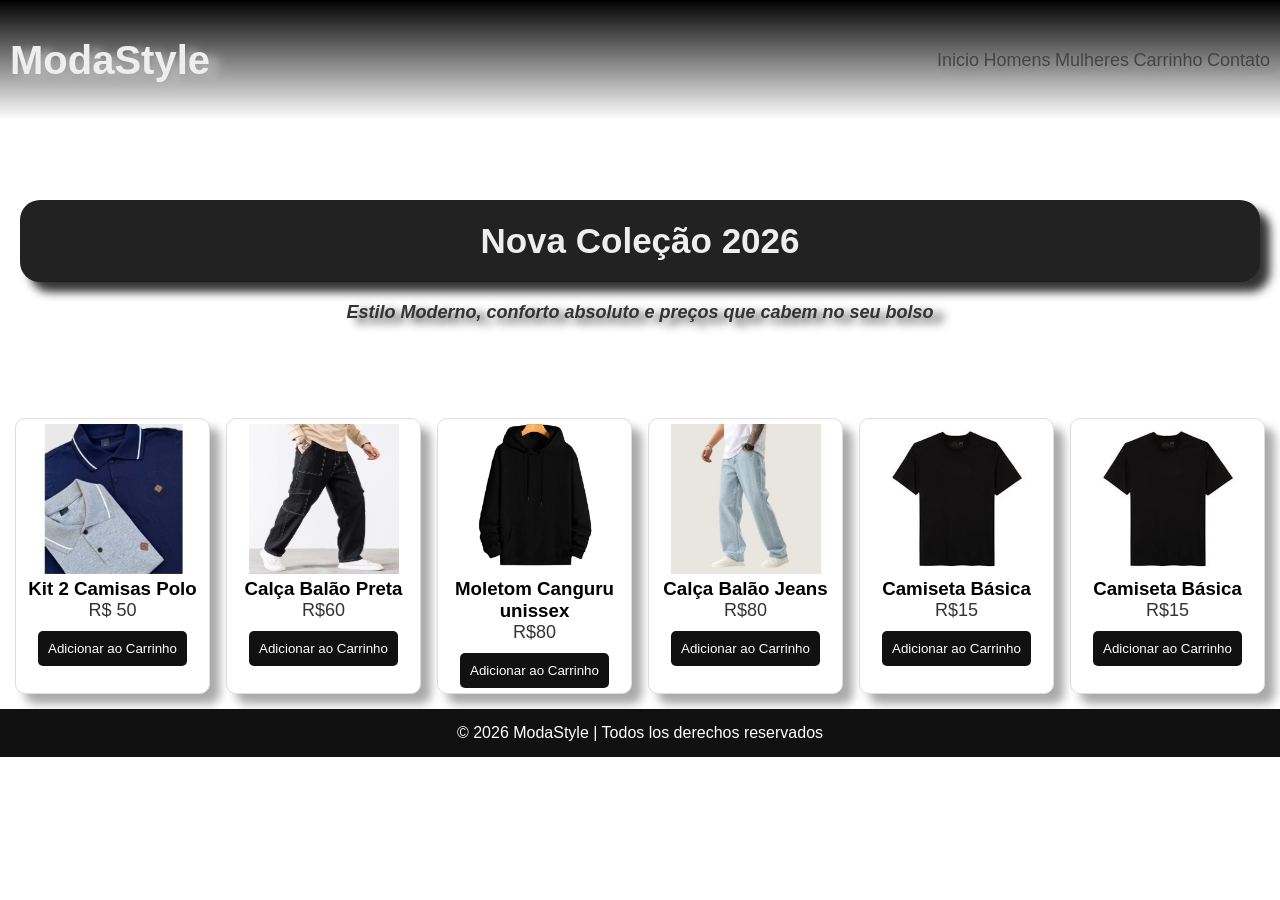
<file: index.html>
<!DOCTYPE html>
<html lang="pt-br">
<head>
    <meta charset="UTF-8">
    <meta name="viewport" content="width=device-width, initial-scale=1.0">
    <title>ModaStyle</title>
    <link rel="stylesheet" href="style.css">
    <link rel="stylesheet" href="fonts.css">
    <link rel="icon" href="FullLogo.jpg">
</head>
<body>

    <!-- Encabezado -->
    <header>
        <h1>ModaStyle</h1>
        <nav>
            <a href="index.html">Inicio</a>
            <a href="">Homens</a>
            <a href="">Mulheres</a>
            <a href="carrito.html">Carrinho</a>
            <a href="">Contato</a>
            
        </nav>
    </header>

    <!-- Banner -->
    <section class="banner">
        <h2>Nova Coleção 2026</h2>
        <p>Estilo Moderno, conforto absoluto e preços que cabem no seu bolso</p>
    </section>

    <!-- Productos -->
    <main class="productos">
    <div class="producto">
    <img src="2_camisas_polo_masculinas.webp" alt="Camiseta" class="camisa-tamano">
    <h3>Kit 2 Camisas Polo</h3>
    <p>R$ 50</p>
    <a href="carrito.html" ><button onclick="agregarAlCarrito(
        'Kit 2 Camisas Polo Masculinas',
        50,
        '2_camisas_polo_masculinas.webp'
    )">
        Adicionar ao Carrinho
    </button></a>
</div>

    <div class="producto">
    <img src="calça-jeans.jpg" alt="Short">
    <h3>Calça Balão Preta</h3>
    <p>R$60</p>
    <a href="carrito.html" ><button onclick="agregarAlCarrito(
        'Calça Balão Preta',
        60,
        'calça-jeans.jpg'
    )">
        Adicionar ao Carrinho
    </button></a>
</div>

    <div class="producto">
    <img src="Moletom Canguru unissex.webp" alt="Camiseta">
    <h3>Moletom Canguru unissex</h3>
    <p>R$80</p>
    <a href="carrito.html" ><button onclick="agregarAlCarrito(
        'Moletom Canguru unissex',
        80,
        'Moletom Canguru unissex.webp'
    )">
        Adicionar ao Carrinho
    </button></a>
</div>

    <div class="producto">
    <img src="Calça Balão Jeans.webp" alt="Camiseta">
    <h3>Calça Balão Jeans</h3>
    <p>R$80</p>
    <a href="carrito.html" ><button onclick="agregarAlCarrito(
        'Calça Balão Jeans',
        15,
        'Calça Balão Jeans.webp'
    )">
        Adicionar ao Carrinho
    </button></a>
</div>

    <div class="producto">
    <img src="camisa.jpg" alt="Camiseta">
    <h3>Camiseta Básica</h3>
    <p>R$15</p>
    <a href="carrito.html" ><button onclick="agregarAlCarrito(
        'Camiseta Básica',
        15,
        '/camisa.jpg'
    )">
        Adicionar ao Carrinho
    </button></a>
</div>

    <div class="producto">
    <img src="camisa.jpg" alt="Camiseta">
    <h3>Camiseta Básica</h3>
    <p>R$15</p>
    <a href="carrito.html" ><button onclick="agregarAlCarrito(
        'Camiseta Básica',
        15,
        'camisa.jpg'
    )">
        Adicionar ao Carrinho
    </button></a>
</div>
    </main>

    <!-- Footer -->
    <footer>
        <p>© 2026 ModaStyle | Todos los derechos reservados</p>
    </footer>
    <script>

let carrito = onclick;
let total = 0;

function agregarAlCarrito(nombre, precio) {
    carrito.push({ nombre, precio });
    total += precio;
    actualizarCarrito();
}

function actualizarCarrito() {
    const lista = document.getElementById("lista-carrito");
    const totalSpan = document.getElementById("total");

    lista.innerHTML = "";

    carrito.forEach((producto, index) => {
        const li = document.createElement("li");
        li.innerHTML = `
            ${producto.nombre} - $${producto.precio}
            <button onclick="eliminarProducto(${index})"></button>
        `;
        lista.appendChild(li);
    });

    totalSpan.textContent = total;
}

function eliminarProducto(index) {
    total -= carrito[index].precio;
    carrito.splice(index, 1);
    actualizarCarrito();
}

function agregarAlCarrito(nombre, precio) {
    // Obtener carrito actual o crear uno nuevo
    let carrito = JSON.parse(localStorage.getItem("carrito"));

    if (!carrito) {
        carrito = [];
    }

    // Agregar producto
    carrito.push({
        nombre: nombre,
        precio: precio
    });

    // Guardar en localStorage
    localStorage.setItem("carrito", JSON.stringify(carrito));

}

function agregarAlCarrito(nombre, precio, imagen) {
    let carrito = JSON.parse(localStorage.getItem("carrito")) || [];

    carrito.push({
        nombre: nombre,
        precio: precio,
        imagen: imagen
    });

    localStorage.setItem("carrito", JSON.stringify(carrito));
}
</script>

</body>
</html>
</file>
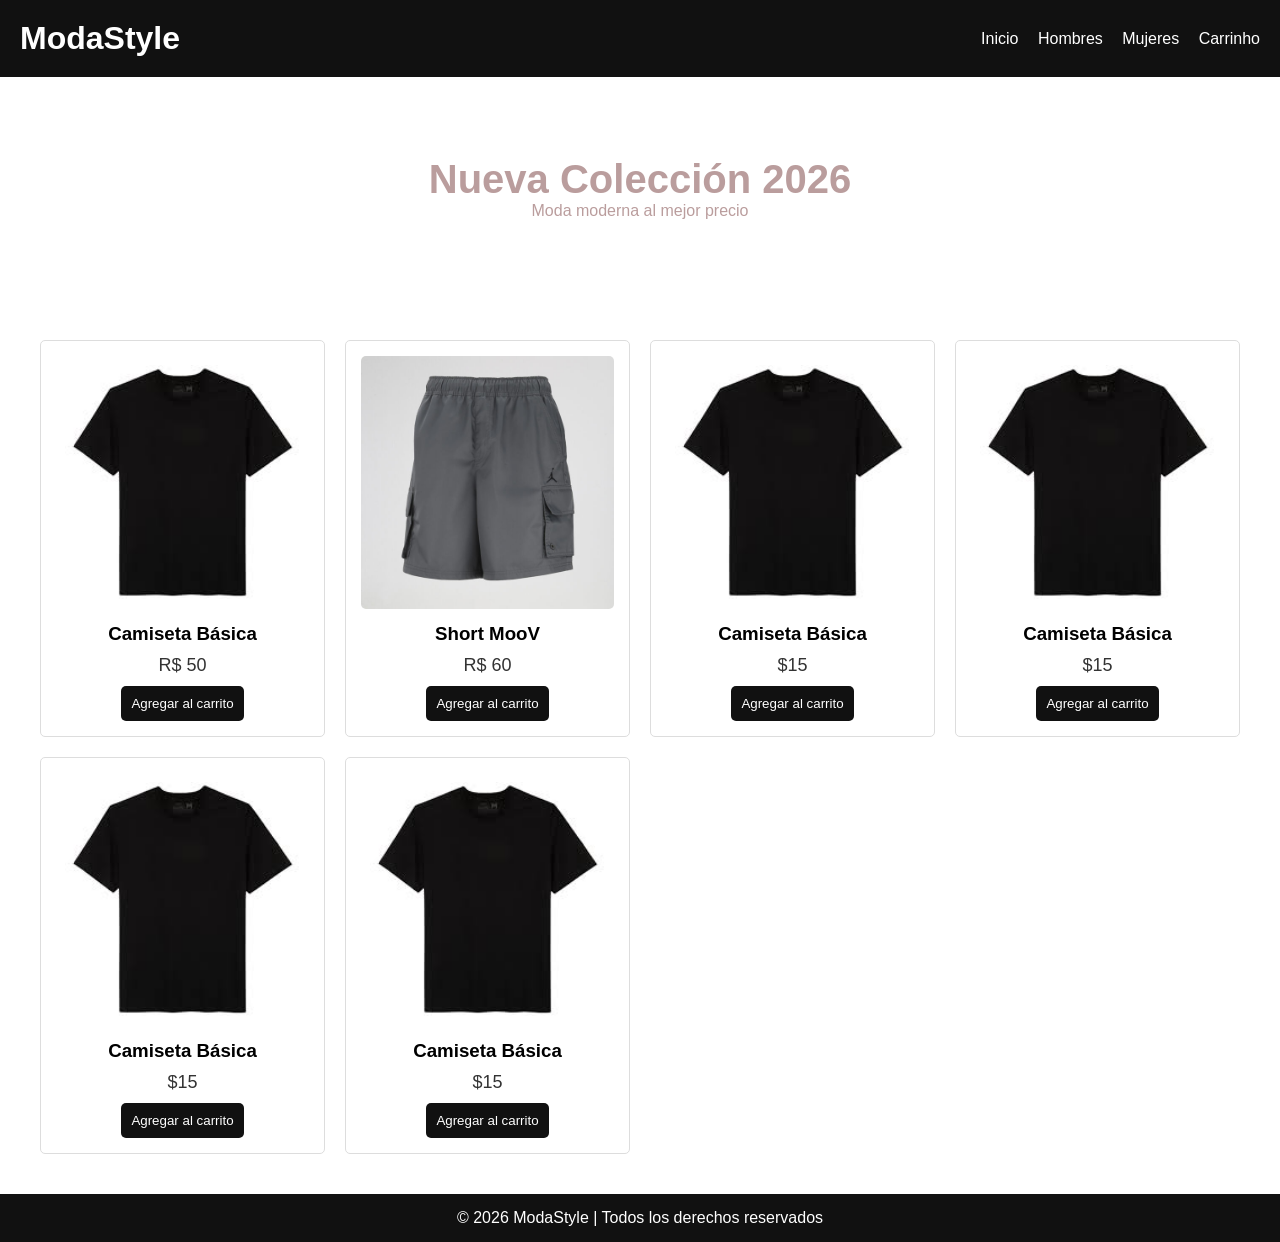
<file: Archivos/index.html>
<!DOCTYPE html>
<html lang="es">
<head>
    <meta charset="UTF-8">
    <meta name="viewport" content="width=device-width, initial-scale=1.0">
    <title>Tienda de Ropa | ModaStyle</title>
    <link rel="stylesheet" href="style.css">
</head>
<body>

    <!-- Encabezado -->
    <header>
        <h1>ModaStyle</h1>
        <nav>
            <a href="index.html">Inicio</a>
            <a href="#">Hombres</a>
            <a href="#">Mujeres</a>
            <a href="carrito.html">Carrinho</a>
        </nav>
    </header>

    <!-- Banner -->
    <section class="banner">
        <h2>Nueva Colección 2026</h2>
        <p>Moda moderna al mejor precio</p>
    </section>

    <!-- Productos -->
    <main class="productos">
    <div class="producto">
    <img src="../Imagenes/Camisas/camisa.jpg" alt="Camiseta">
    <h3>Camiseta Básica</h3>
    <p>R$ 50</p>
    <a href="carrito.html" ><button onclick="agregarAlCarrito(
        'Camiseta Básica',
        50,
        '../Imagenes/Camisas/camisa.jpg'
    )">
        Agregar al carrito
    </button></a>
</div>

    <div class="producto">
    <img src="../Imagenes/Calças/shortsmoov.jpg" alt="Short">
    <h3>Short MooV</h3>
    <p>R$ 60</p>
    <a href="carrito.html" ><button onclick="agregarAlCarrito(
        'Short MooV',
        60,
        '../Imagenes/Calças/shortsmoov.jpg'
    )">
        Agregar al carrito
    </button></a>
</div>

    <div class="producto">
    <img src="../Imagenes/Camisas/camisa.jpg" alt="Camiseta">
    <h3>Camiseta Básica</h3>
    <p>$15</p>
    <a href="carrito.html" ><button onclick="agregarAlCarrito(
        'Camiseta Básica',
        15,
        '../Imagenes/Camisas/camisa.jpg'
    )">
        Agregar al carrito
    </button></a>
</div>

    <div class="producto">
    <img src="../Imagenes/Camisas/camisa.jpg" alt="Camiseta">
    <h3>Camiseta Básica</h3>
    <p>$15</p>
    <a href="carrito.html" ><button onclick="agregarAlCarrito(
        'Camiseta Básica',
        15,
        '../Imagenes/Camisas/camisa.jpg'
    )">
        Agregar al carrito
    </button></a>
</div>

    <div class="producto">
    <img src="../Imagenes/Camisas/camisa.jpg" alt="Camiseta">
    <h3>Camiseta Básica</h3>
    <p>$15</p>
    <a href="carrito.html" ><button onclick="agregarAlCarrito(
        'Camiseta Básica',
        15,
        '../Imagenes/Camisas/camisa.jpg'
    )">
        Agregar al carrito
    </button></a>
</div>

    <div class="producto">
    <img src="../Imagenes/Camisas/camisa.jpg" alt="Camiseta">
    <h3>Camiseta Básica</h3>
    <p>$15</p>
    <a href="carrito.html" ><button onclick="agregarAlCarrito(
        'Camiseta Básica',
        15,
        '../Imagenes/Camisas/camisa.jpg'
    )">
        Agregar al carrito
    </button></a>
</div>
    </main>

    <!-- Footer -->
    <footer>
        <p>© 2026 ModaStyle | Todos los derechos reservados</p>
    </footer>
    <script>

let carrito = onclick;
let total = 0;

function agregarAlCarrito(nombre, precio) {
    carrito.push({ nombre, precio });
    total += precio;
    actualizarCarrito();
}

function actualizarCarrito() {
    const lista = document.getElementById("lista-carrito");
    const totalSpan = document.getElementById("total");

    lista.innerHTML = "";

    carrito.forEach((producto, index) => {
        const li = document.createElement("li");
        li.innerHTML = `
            ${producto.nombre} - $${producto.precio}
            <button onclick="eliminarProducto(${index})">❌</button>
        `;
        lista.appendChild(li);
    });

    totalSpan.textContent = total;
}

function eliminarProducto(index) {
    total -= carrito[index].precio;
    carrito.splice(index, 1);
    actualizarCarrito();
}

function agregarAlCarrito(nombre, precio) {
    // Obtener carrito actual o crear uno nuevo
    let carrito = JSON.parse(localStorage.getItem("carrito"));

    if (!carrito) {
        carrito = [];
    }

    // Agregar producto
    carrito.push({
        nombre: nombre,
        precio: precio
    });

    // Guardar en localStorage
    localStorage.setItem("carrito", JSON.stringify(carrito));

}

function agregarAlCarrito(nombre, precio, imagen) {
    let carrito = JSON.parse(localStorage.getItem("carrito")) || [];

    carrito.push({
        nombre: nombre,
        precio: precio,
        imagen: imagen
    });

    localStorage.setItem("carrito", JSON.stringify(carrito));
}
</script>

</body>
</html>
</file>
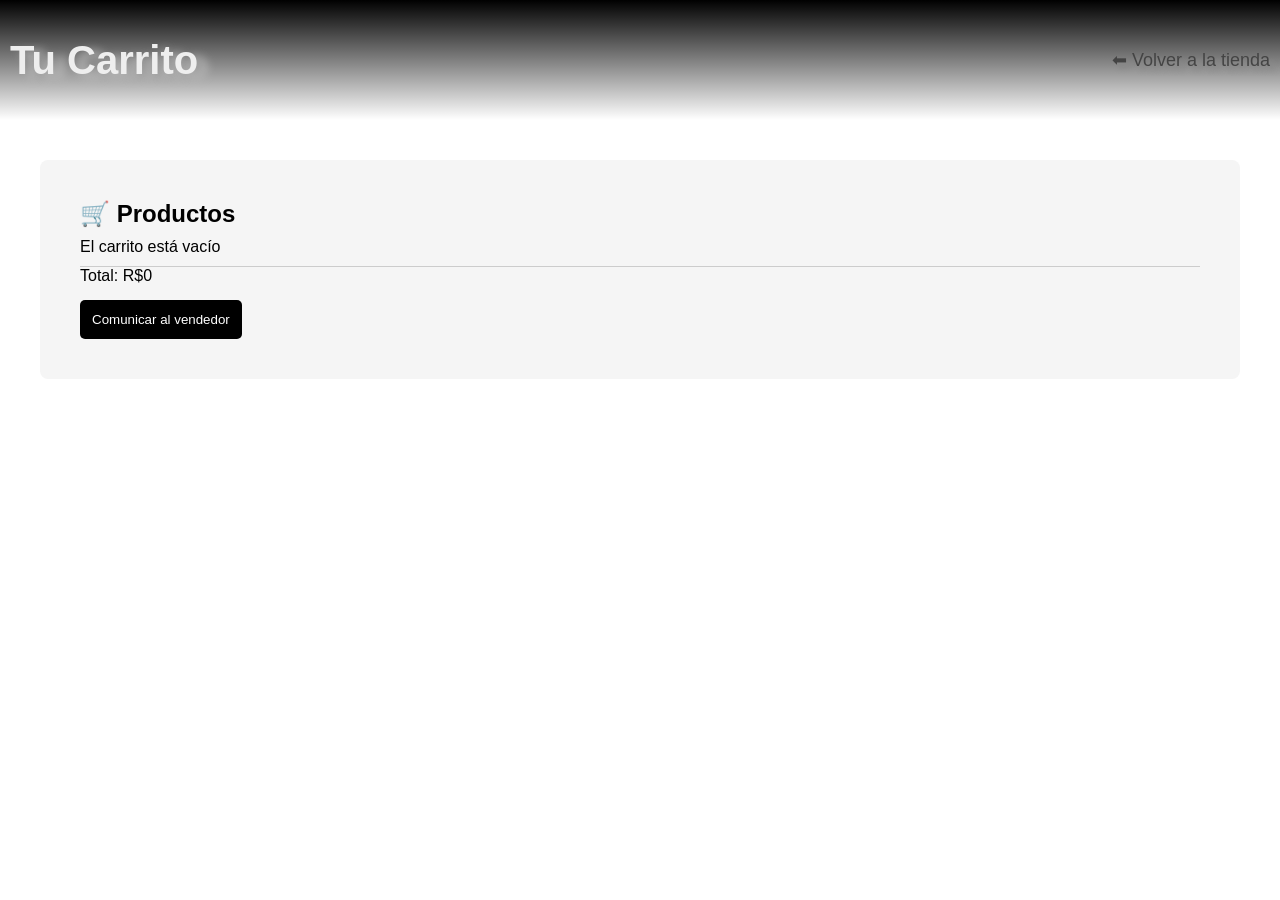
<file: carrito.html>
<!DOCTYPE html>
<html lang="pt-br">
<head>
    <meta charset="UTF-8">
    <meta name="viewport" content="width=device-width, initial-scale=1.0">
    <title>Carrito de Compras</title>
    <link rel="stylesheet" href="style.css">
    <link rel="stylesheet" href="fonts.css">
    <link rel="icon" href="FullLogo.jpg">
</head>
<body>

<header>
    <h1>Tu Carrito</h1>
    <nav>
        <a href="index.html">⬅ Volver a la tienda</a>
    </nav>
</header>

<section class="carrito">
    <h2>🛒 Productos</h2>
    <ul id="lista-carrito"></ul>
    <p class="total">Total: R$<span id="total">0</span></p>
<button class="btn-comprar" onclick="comunicarVendedor()">
    Comunicar al vendedor</button>

</section>

<ul id="lista-carrito"></ul>
<p class="total"><span id="total"></span></p>

<script>
document.addEventListener("DOMContentLoaded", function () {
    let carrito = JSON.parse(localStorage.getItem("carrito")) || [];
    let lista = document.getElementById("lista-carrito");
    let totalSpan = document.getElementById("total");
    let total = 0;

    if (carrito.length === 0) {
        lista.innerHTML = "<li>El carrito está vacío</li>";
        return;
    }

    carrito.forEach((producto, index) => {
        total += producto.precio;

        let li = document.createElement("li");
        li.classList.add("item-carrito");

        li.innerHTML = `
            <img src="${producto.imagen}" alt="${producto.nombre}">
            <div>
                <strong>${producto.nombre}</strong><br>
                $${producto.precio}
            </div>
            <button onclick="eliminar(${index})">❌</button>
        `;

        lista.appendChild(li);
    });

    totalSpan.textContent = total;

    window.eliminar = function(index) {
        carrito.splice(index, 1);
        localStorage.setItem("carrito", JSON.stringify(carrito));
        location.reload();
    };
});


let carrito = JSON.parse(localStorage.getItem("carrito")) || [];
let lista = document.getElementById("lista-carrito");
let totalSpan = document.getElementById("total");
let total = 0;

function mostrarCarrito() {
    lista.innerHTML = "";
    total = 0;

    carrito.forEach((producto, index) => {
        total += producto.precio;

        let li = document.createElement("li");
        li.innerHTML = `
            ${producto.nombre} - $${producto.precio}
            <button onclick="eliminar(${index})">❌</button>
        `;
        lista.appendChild(li);
    });

    totalSpan.textContent = total;
}

function eliminar(index) {
    carrito.splice(index, 1);
    localStorage.setItem("carrito", JSON.stringify(carrito));
    mostrarCarrito();
}

mostrarCarrito();

function comunicarVendedor() {
    let carrito = JSON.parse(localStorage.getItem("carrito")) || [];

    if (carrito.length === 0) {
        alert("El carrito está vacío");
        return;
    }

    let mensaje = "Hola, quiero realizar el siguiente pedido:%0A%0A";
    let total = 0;

    carrito.forEach(producto => {
        mensaje += `- ${producto.nombre} (R$${producto.precio})%0A`;
        total += producto.precio;
    });

    mensaje += `%0ATotal: R$${total}`;

    // 🔴 CAMBIA ESTE NÚMERO
    let telefono = "+5546984006226"; // Ej: 549 + código país + número

    let url = `https://wa.me/${telefono}?text=${mensaje}`;
    window.open(url, "_blank");
}
</script>

</body>
</html>
</file>
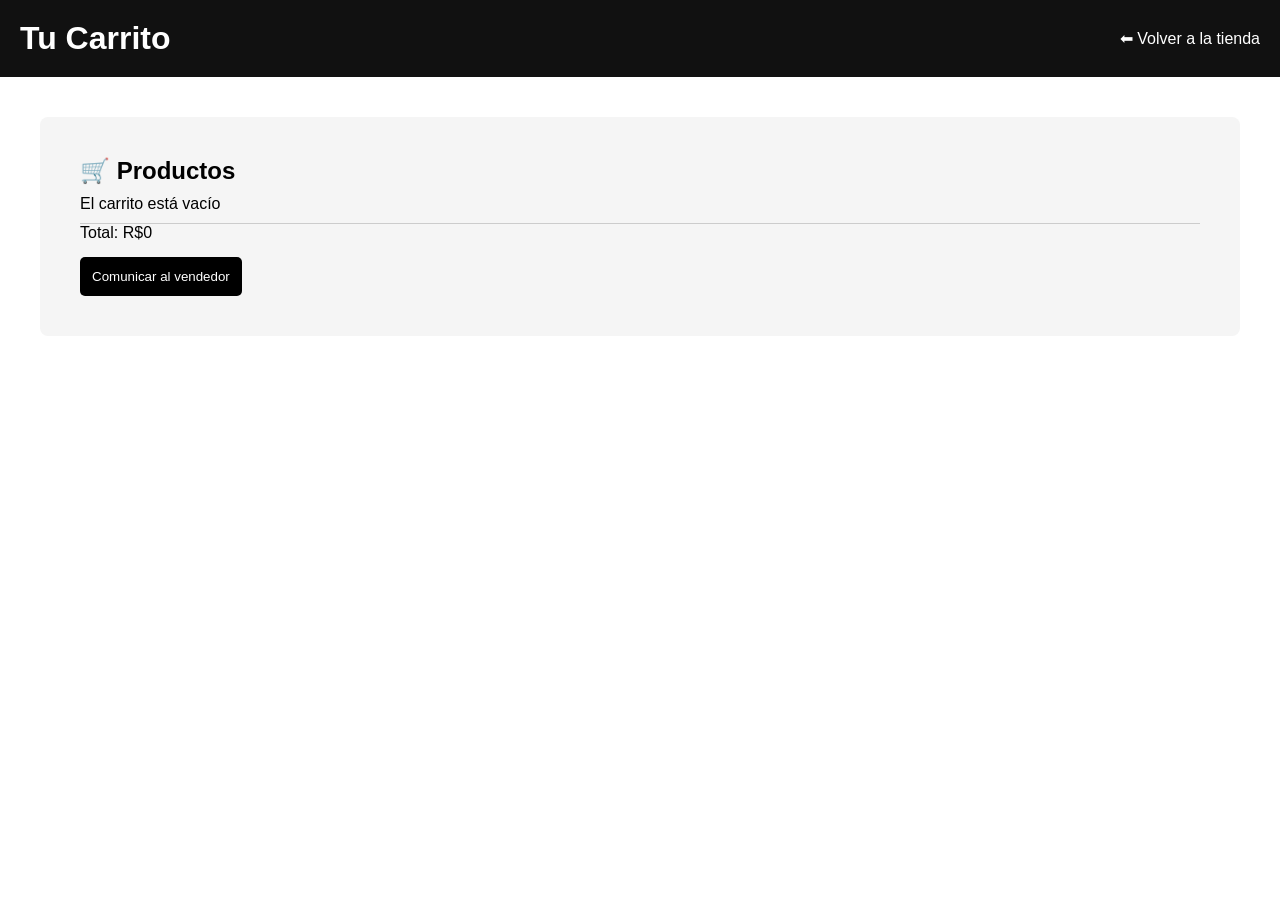
<file: Archivos/carrito.html>
<!DOCTYPE html>
<html lang="es">
<head>
    <meta charset="UTF-8">
    <meta name="viewport" content="width=device-width, initial-scale=1.0">
    <title>Carrito de Compras</title>
    <link rel="stylesheet" href="style.css">
</head>
<body>

<header>
    <h1>Tu Carrito</h1>
    <nav>
        <a href="index.html">⬅ Volver a la tienda</a>
    </nav>
</header>

<section class="carrito">
    <h2>🛒 Productos</h2>
    <ul id="lista-carrito"></ul>
    <p class="total">Total: R$<span id="total">0</span></p>
<button class="btn-comprar" onclick="comunicarVendedor()">
    Comunicar al vendedor</button>

</section>

<ul id="lista-carrito"></ul>
<p class="total"><span id="total"></span></p>

<script>
document.addEventListener("DOMContentLoaded", function () {
    let carrito = JSON.parse(localStorage.getItem("carrito")) || [];
    let lista = document.getElementById("lista-carrito");
    let totalSpan = document.getElementById("total");
    let total = 0;

    if (carrito.length === 0) {
        lista.innerHTML = "<li>El carrito está vacío</li>";
        return;
    }

    carrito.forEach((producto, index) => {
        total += producto.precio;

        let li = document.createElement("li");
        li.classList.add("item-carrito");

        li.innerHTML = `
            <img src="${producto.imagen}" alt="${producto.nombre}">
            <div>
                <strong>${producto.nombre}</strong><br>
                $${producto.precio}
            </div>
            <button onclick="eliminar(${index})">❌</button>
        `;

        lista.appendChild(li);
    });

    totalSpan.textContent = total;

    window.eliminar = function(index) {
        carrito.splice(index, 1);
        localStorage.setItem("carrito", JSON.stringify(carrito));
        location.reload();
    };
});


let carrito = JSON.parse(localStorage.getItem("carrito")) || [];
let lista = document.getElementById("lista-carrito");
let totalSpan = document.getElementById("total");
let total = 0;

function mostrarCarrito() {
    lista.innerHTML = "";
    total = 0;

    carrito.forEach((producto, index) => {
        total += producto.precio;

        let li = document.createElement("li");
        li.innerHTML = `
            ${producto.nombre} - $${producto.precio}
            <button onclick="eliminar(${index})">❌</button>
        `;
        lista.appendChild(li);
    });

    totalSpan.textContent = total;
}

function eliminar(index) {
    carrito.splice(index, 1);
    localStorage.setItem("carrito", JSON.stringify(carrito));
    mostrarCarrito();
}

mostrarCarrito();

function comunicarVendedor() {
    let carrito = JSON.parse(localStorage.getItem("carrito")) || [];

    if (carrito.length === 0) {
        alert("El carrito está vacío");
        return;
    }

    let mensaje = "Hola, quiero realizar el siguiente pedido:%0A%0A";
    let total = 0;

    carrito.forEach(producto => {
        mensaje += `- ${producto.nombre} (R$${producto.precio})%0A`;
        total += producto.precio;
    });

    mensaje += `%0ATotal: R$${total}`;

    // 🔴 CAMBIA ESTE NÚMERO
    let telefono = "+5546984006226"; // Ej: 549 + código país + número

    let url = `https://wa.me/${telefono}?text=${mensaje}`;
    window.open(url, "_blank");
}
</script>

</body>
</html>
</file>
<file: style.css>
body {
    display: flex;
    flex-direction:column;
    min-height: 100%;
}

        html {
            height: 100%;
            min-height: 100%;
        }

* {
    margin: 0;
    padding: 0;
    box-sizing: border-box;
    font-family: Arial, Helvetica, sans-serif;
}

/* Header */
header {
    background: linear-gradient(#000,transparent);
    min-height: 120px;
    color: #eee;
    padding: 10px;
    
    display: flex;
    justify-content: space-between;
    align-items: center;

}

header h1{
    text-shadow: 10px 5px 10px #bbb;
    font-size: 40px;
}


header nav a {
    color: #444;
    font-size: 18px;
    font-weight: 500;
    gap: 10px;
    text-decoration: none;
    text-shadow: 5px 5px 5px #888;
}

header nav a:hover {
    border: 0 solid transparent;
    border-radius: 10px;
    padding: 5px;
    background: #222;
    color: #eee;
    transition: 0.4s;

}


/* Banner */
.banner {
    
    background: url("https://via.placeholder.com/1200x400") center/cover;
    color: #111;
    text-align: center;
    padding: 80px 20px;
}

.banner h2 {
    border: 1px solid transparent;
    border-radius: 20px;
    box-shadow: 10px 10px 10px #333;
    color: #eee;
    font-size: 35px;
    background: #222;
    padding: 20px 10px;
}

.banner p {
    color: #333;
    text-shadow: 10px 5px 10px #333;
    font-weight: 600;
    font-size: 18px;
    margin-top: 20px;
    text-align: center;
    font-style: italic;
}

/* Productos */
.productos {
    display: grid;
    grid-template-columns: repeat(auto-fit, minmax(160px, 1fr));
    gap: 16px;
    padding: 15px;
}

.producto {
    background: #fff;
    border: 1px solid #ddd;
    padding: 5px;
    text-align: center;
    border-radius: 10px;
    box-shadow: 10px 10px 10px  #aaa;
}

.producto img {
    width:  150px;
    height: 150px;
}

.producto h3 {
    margin: 0px 0;
}

.producto p {
    font-size: 18px;
    color: #333;
}

.producto button {
    margin-top: 10px;
    padding: 10px;
    border: none;
    background: #111;
    color: white;
    cursor: pointer;
    border-radius: 5px;
}

.producto button:hover {
    background: #444;
}

/* Footer */
footer {
    background: #111;
    color: white;
    text-align: center;
    padding: 15px;
}


/*Carrito*/

/* Carrito */
.carrito {
    padding: 40px;
    background: #f5f5f5;
    margin: 40px;
    border-radius: 8px;
}

#lista-carrito li {
    display: flex;
    justify-content: space-between;
    padding: 10px 0;
    border-bottom: 1px solid #ccc;
}

.btn-comprar {
    margin-top: 15px;
    padding: 12px;
    background: black;
    color: white;
    border: none;
    border-radius: 5px;
    cursor: pointer;
}

.item-carrito {
    display: flex;
    align-items: center;
    gap: 15px;
    padding: 10px 0;
    border-bottom: 1px solid #ccc;
}

.item-carrito img {
    width: 70px;
    height: 90px;
    object-fit: cover;
    border-radius: 5px;
}

@media (max-width: 768px) {

    header {
        flex-direction: column;
        gap: 10px;
        text-align: center;
    }

    header nav a {
        display: inline-block;
        margin: 5px 10px;
    }
}

@media (max-width: 768px) {
    .productos {
        padding: 10px;
    }

    .producto {
        font-size: 10px;
    }
}

@media (max-width: 768px) {

    .carrito {
        margin: 20px;
        padding: 20px;
    }

    .item-carrito {
        flex-direction: column;
        align-items: flex-start;
        gap: 10px;
    }

    .item-carrito img {
        width: 100%;
        height: auto;
    }

    .btn-comprar {
        width: 100%;
        font-size: 18px;
    }
}
</file>
<file: fonts.css>
@font-face {
    font-family: davi;
    src: url(Montserrat/static/Montserrat-Thin.ttf) format("tretype");
    font-weight: 100;
}
</file>
<file: Archivos/style.css>
* {
    margin: 0;
    padding: 0;
    box-sizing: border-box;
    font-family: Arial, Helvetica, sans-serif;
}

/* Header */
header {
    background: #111;
    color: white;
    padding: 20px;
    display: flex;
    justify-content: space-between;
    align-items: center;
}

header nav a {
    color: white;
    margin-left: 15px;
    text-decoration: none;
}

header nav a:hover {
    text-decoration: underline;
}

/* Banner */
.banner {
    background: url("https://via.placeholder.com/1200x400") center/cover;
    color: rgb(186, 157, 157);
    text-align: center;
    padding: 80px 20px;
}

.banner h2 {
    font-size: 40px;
}

/* Productos */
.productos {
    display: grid;
    grid-template-columns: repeat(auto-fit, minmax(250px, 1fr));
    gap: 20px;
    padding: 40px;
}

.producto {
    border: 1px solid #ddd;
    padding: 15px;
    text-align: center;
    border-radius: 5px;
}

.producto img {
    width: 100%;
    border-radius: 5px;
}

.producto h3 {
    margin: 10px 0;
}

.producto p {
    font-size: 18px;
    color: #333;
}

.producto button {
    margin-top: 10px;
    padding: 10px;
    border: none;
    background: #111;
    color: white;
    cursor: pointer;
    border-radius: 5px;
}

.producto button:hover {
    background: #444;
}

/* Footer */
footer {
    background: #111;
    color: white;
    text-align: center;
    padding: 15px;
}


/*Carrito*/

/* Carrito */
.carrito {
    padding: 40px;
    background: #f5f5f5;
    margin: 40px;
    border-radius: 8px;
}

#lista-carrito li {
    display: flex;
    justify-content: space-between;
    padding: 10px 0;
    border-bottom: 1px solid #ccc;
}

.btn-comprar {
    margin-top: 15px;
    padding: 12px;
    background: black;
    color: white;
    border: none;
    border-radius: 5px;
    cursor: pointer;
}

.item-carrito {
    display: flex;
    align-items: center;
    gap: 15px;
    padding: 10px 0;
    border-bottom: 1px solid #ccc;
}

.item-carrito img {
    width: 70px;
    height: 90px;
    object-fit: cover;
    border-radius: 5px;
}

@media (max-width: 768px) {

    header {
        flex-direction: column;
        gap: 10px;
        text-align: center;
    }

    header nav a {
        display: inline-block;
        margin: 5px 10px;
    }
}

@media (max-width: 768px) {
    .productos {
        padding: 20px;
    }

    .producto {
        font-size: 16px;
    }
}

@media (max-width: 768px) {

    .carrito {
        margin: 20px;
        padding: 20px;
    }

    .item-carrito {
        flex-direction: column;
        align-items: flex-start;
        gap: 10px;
    }

    .item-carrito img {
        width: 100%;
        height: auto;
    }

    .btn-comprar {
        width: 100%;
        font-size: 18px;
    }
}
</file>
